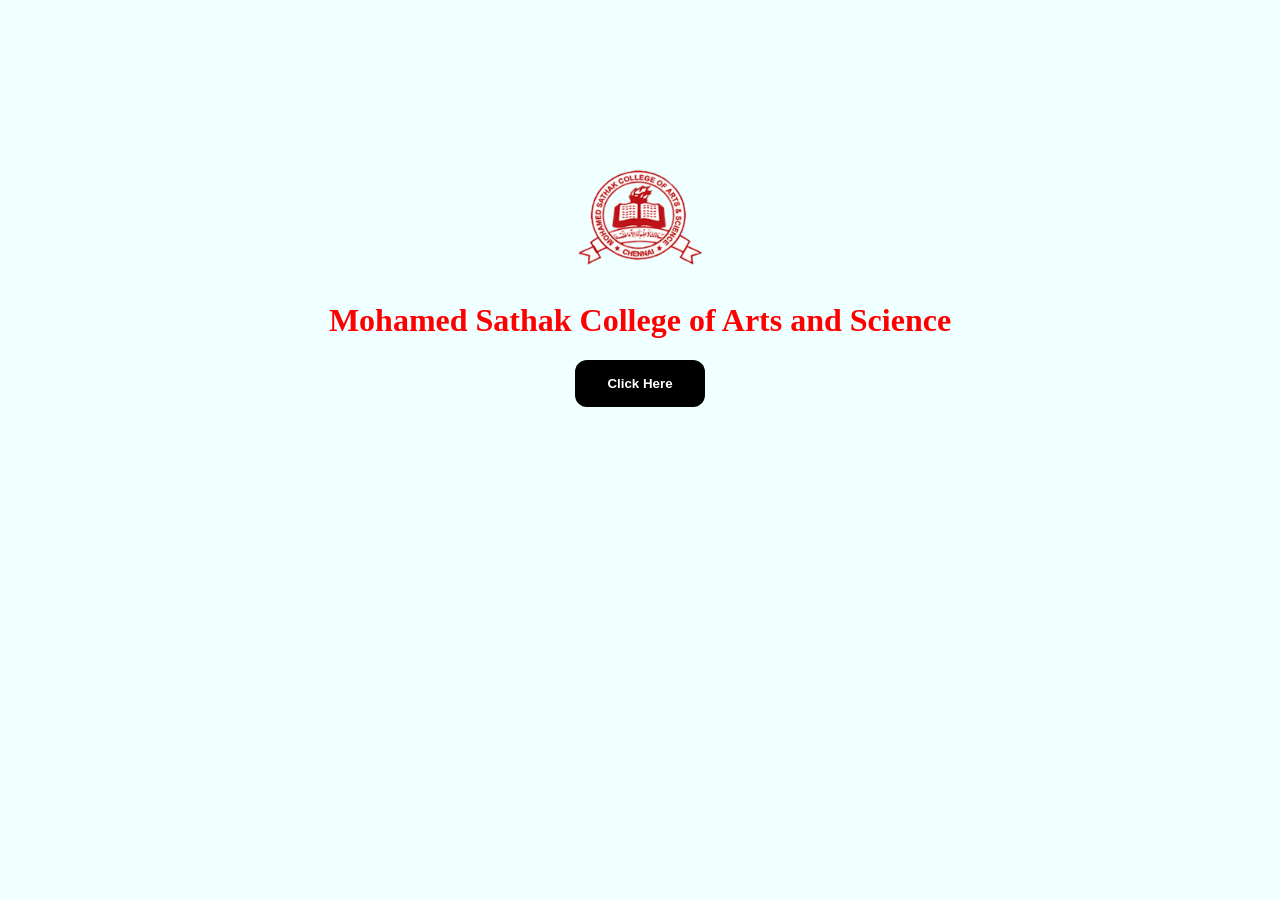
<file: index.html>
<!DOCTYPE html>
<html>
    <head>
        <title>Mscas</title>

        <!--Favicon-->

        <link rel="icon" href="Pictures/logo of college.png">

        <!--Styling Part-->

        <style>
            body {
                background-color:azure;
            }
            img {
                height: 10%;
                width: 10%;
                margin-top: 10em;
            }
            h1{
                color:red;
                margin-top: 1em;
            }
            button {
                border:none;
                background-color:black;
                padding: 16px 32px;
                border-radius: 12px;
                transition-duration: 2s;
                cursor: pointer;
            }
            button {
                background-color:black;
                color:white;
            }
            button:hover {
                background-color:azure;
                color:black;
                border: 2px solid black;
            }
            a {
                text-decoration: none;
                color:white;
            }
            a:hover{
                text-decoration: none;
                color:black;
            }
        </style>
    </head>
    
    <body>

        <center>
        <img src="Pictures/logo of college.png">
        <h1>Mohamed Sathak College of Arts and Science</h1>
        <a href="home.html"><button type="submit"><b>Click Here</b></button></a>
        </center>

    </body>
</html>
</file>
